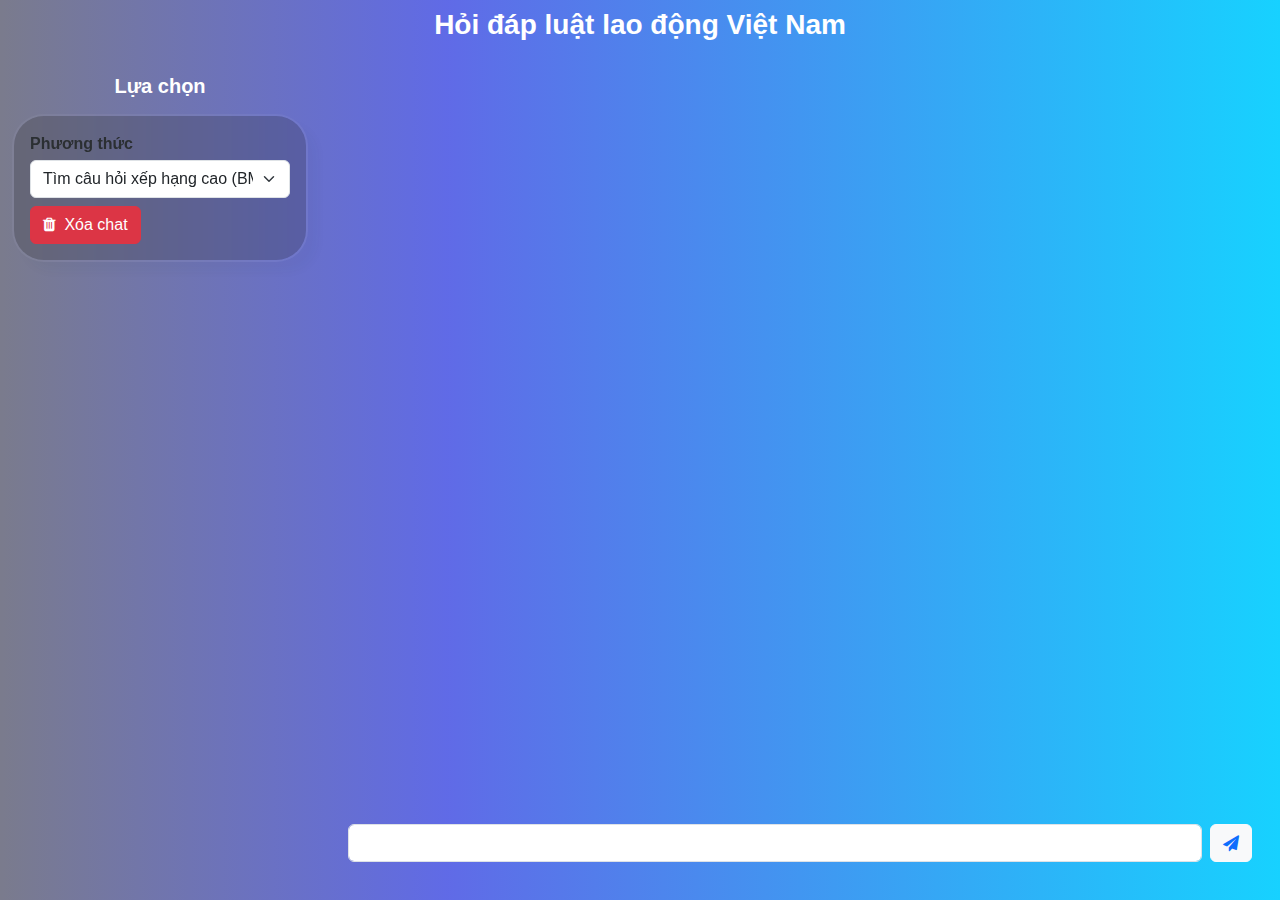
<file: templates/index.html>
<html lang="en">
  <head>
    <meta charset="UTF-8" />
    <meta name="viewport" content="width=device-width, initial-scale=1.0" />
    <title>Hỏi đáp luật lao động Việt Nam</title>
    <link rel="shortcut icon" href="/static/favicon.png" type="image/x-icon">
    <link rel="stylesheet" href="/static/css/bootstrap.min.css" />
    <link rel="stylesheet" href="/static/styles.css" />
    <link rel="stylesheet" href="/static/css/font-awesome.css" />
    <script src="/static/js/jquery-3.6.0.min.js"></script>
    <script src="/static/js/bootstrap.js"></script>
  </head>
  <body class="gradient-custom">
    <section>
      <div class="w-100">
        <h3 class="text-center fw-semibold text-white py-2">Hỏi đáp luật lao động Việt Nam</h3>
      </div>
    </section>
    <section style="height: calc(100vh - 4rem);">
      <div class="container-fluid py-3">
        <div class="row" style="height: calc(100% - 2rem)">
          <div class="col-md-3 mb-4 d-sm-none d-md-block">
            <h5 class="fw-semibold mb-3 text-center text-white">
              Lựa chọn
            </h5>
            <div class="card mask-custom">
              <div class="card-body">
                <label class="text-secondary-emphasis fw-semibold  mb-1" for="method">Phương thức</label>
                <select class="form-select" name="method" id="method">
                  <option value="0" selected>Tìm câu hỏi xếp hạng cao (BM25)</option>
                  <option value="1">Tìm câu hỏi kết hợp (BM25 + word2vec)</option>
                  <option value="3">Hỏi đáp (phoBERT)</option>
                  <option value="2" >Hỏi đáp (BM25 + word2vec + phoBERT)</option>
                </select>
                <button class="btn btn-danger  mt-2" id="clearBtn">
                  <i class="fa fa-trash pe-1"></i> Xóa chat
                </button>
              </div>
            </div>
          </div>
          <div class="col-md-9 d-flex flex-column" style="max-height: 100%;">
            <div class="d-flex flex-grow-1 mb-4 h-100" id="chatArea" style="max-height: 100%; overflow-y: auto;">
              <ul class="list-unstyled text-white w-100" id="chatContainer">
               
              </ul>
            </div>
            <div class="d-flex">
              <div class="form-outline form-white w-100 px-3">
                <form id="formChat" name="chatForm" class="d-flex justify-content-between">
                  <input
                    class="form-control me-2"
                    id="chatbox"
                    rows="4"
                  ></input>
                  <button
                    type="submit"
                    data-mdb-button-init
                    data-mdb-ripple-init
                    class="btn btn-light btn-md btn-rounded float-end"
                  >
                    <i class="fa fa-paper-plane text-primary"></i>
                  </button>
                </form>
              </div>
            </div>
          </div>
        </div>
      </div>
    </section>
  </body>

  <script src="/static/main.js"></script>

  <script>

    $(document).ready(()=>{
      $("#formChat").submit((e)=>{
        e.preventDefault()
        let message = $("#chatbox").val()
        if (message == "") return
        $("#chatbox").val("")
        const chatContainer = $("#chatContainer")
        const loadingEle = createLoadingEle()
        chatContainer.append(createChatUser(message))
        chatContainer.append(loadingEle)
        const postData = {
          message: message,
          type: parseInt($("#method").val(), 10)
        }
        console.log(postData)
        $.ajax({
          type: "POST",
          url: "/chat",
          data: JSON.stringify(postData),
          contentType: "application/json",
          success: (data)=>{
            console.log(data)
            $("#loading").remove()
            if (data.type == 0){
              const groupId = new Date().getTime().toString() + "_group"
              const groupData = data.data.map((item)=>{
                const tmpObj = {
                  groupId, 
                  id: item.id, 
                  message: `score: ${item.score}, question: ${item.question}`, 
                  answer: item.answer.text,
                  isAnswer: true
                }
                return tmpObj
              })
              sessionStorage.setItem("groupData", JSON.stringify(groupData))
              for(const item of groupData){
                chatContainer.append(createChatBot(item))
              }
            }else if (data.type == 1){
              const dataId =new Date().getTime().toString()
              const messData = {id: dataId, isAnswer: true, message: data.data.question, answer: data.data.answer.text}
              sessionStorage.setItem("messData", JSON.stringify(messData))
              chatContainer.append(createChatBot(messData))
            }else if(data.type == 2 || data.type == 3){
              const dataId = new Date().getTime()
              const messData = {id: dataId, isAnswer: false, ...data}
              sessionStorage.setItem("messData", JSON.stringify(messData))
              chatContainer.append(createChatBot({id: dataId, message: data.message, isAnswer: false}))
            }else{
              const groupId = new Date().getTime().toString() + "_group"
              const groupData = data.data.map((item)=>{
                const tmpObj = {
                  groupId, 
                  id: new Date().getTime(), 
                  message: `score: ${item.score}, question: ${item.question}`, 
                  isAnswer: true
                }
                return tmpObj
              })
              sessionStorage.setItem("groupData", JSON.stringify(groupData))
              for(const item of groupData){
                chatContainer.append(createChatBot(item))
              }
            }
          },
          error: (err)=>{
            $("#loading").remove()
            console.log(err)
          }
        })
      })

      $("#clearBtn").click(()=>{
        $("#chatContainer").empty()
      })
    })
  </script>
</html>
</file>
<file: static/styles.css>
body{
  font-family:'Roboto', sans-serif;
}

#chatArea::-webkit-scrollbar-track {
  -webkit-box-shadow: inset 0 0 6px rgba(0,0,0,0.3);
  background-color: #F5F5F5;
}
.gradient-custom {
  /* fallback for old browsers */
  background: rgb(0, 2, 36);
  background: linear-gradient(
    90deg,
    rgba(0, 2, 36, 0.520413267846201) 0%,
    rgba(32, 47, 221, 0.7136905787705707) 35%,
    rgba(0, 205, 255, 0.9097690101431197) 100%
  );
}

.mask-custom {
  background: rgba(24, 24, 16, 0.2);
  border-radius: 2em;
  backdrop-filter: blur(15px);
  border: 2px solid rgba(255, 255, 255, 0.05);
  background-clip: padding-box;
  box-shadow: 10px 10px 10px rgba(46, 54, 68, 0.03);
  width: 100%;
}
</file>
